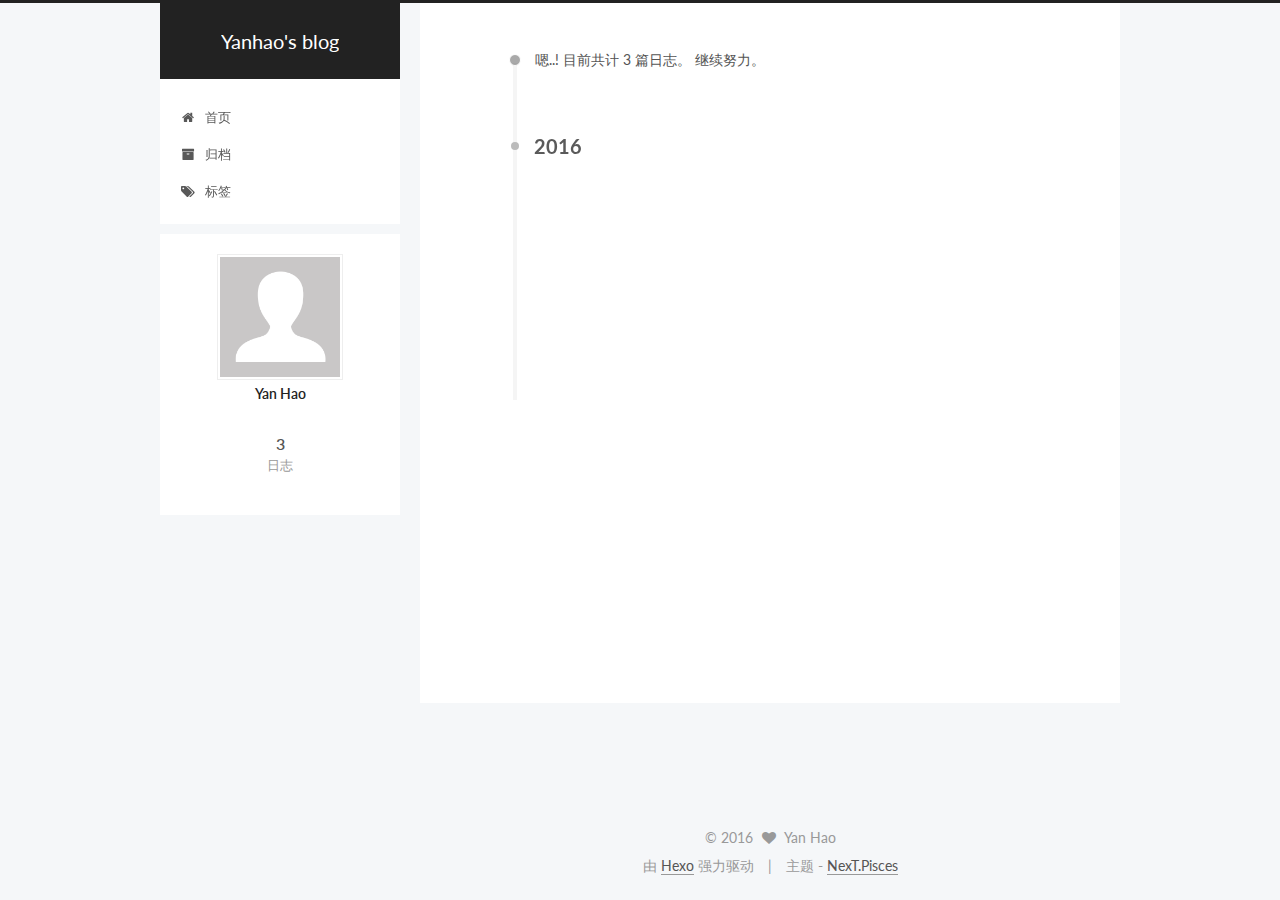
<file: archives/index.html>
<!doctype html>



  


<html class="theme-next pisces use-motion" lang="zh-Hans">
<head>
  <meta charset="UTF-8"/>
<meta http-equiv="X-UA-Compatible" content="IE=edge" />
<meta name="viewport" content="width=device-width, initial-scale=1, maximum-scale=1"/>



<meta http-equiv="Cache-Control" content="no-transform" />
<meta http-equiv="Cache-Control" content="no-siteapp" />












  
  
  <link href="/lib/fancybox/source/jquery.fancybox.css?v=2.1.5" rel="stylesheet" type="text/css" />




  
  
  
  

  
    
    
  

  

  

  

  

  
    
    
    <link href="//fonts.googleapis.com/css?family=Lato:300,300italic,400,400italic,700,700italic&subset=latin,latin-ext" rel="stylesheet" type="text/css">
  






<link href="/lib/font-awesome/css/font-awesome.min.css?v=4.6.2" rel="stylesheet" type="text/css" />

<link href="/css/main.css?v=5.1.0" rel="stylesheet" type="text/css" />


  <meta name="keywords" content="Hexo, NexT" />








  <link rel="shortcut icon" type="image/x-icon" href="/favicon.ico?v=5.1.0" />






<meta property="og:type" content="website">
<meta property="og:title" content="Yanhao's blog">
<meta property="og:url" content="http://yoursite.com/archives/index.html">
<meta property="og:site_name" content="Yanhao's blog">
<meta name="twitter:card" content="summary">
<meta name="twitter:title" content="Yanhao's blog">



<script type="text/javascript" id="hexo.configurations">
  var NexT = window.NexT || {};
  var CONFIG = {
    root: '/',
    scheme: 'Pisces',
    sidebar: {"position":"left","display":"post"},
    fancybox: true,
    motion: true,
    duoshuo: {
      userId: '0',
      author: '博主'
    },
    algolia: {
      applicationID: '',
      apiKey: '',
      indexName: '',
      hits: {"per_page":10},
      labels: {"input_placeholder":"Search for Posts","hits_empty":"We didn't find any results for the search: ${query}","hits_stats":"${hits} results found in ${time} ms"}
    }
  };
</script>



  <link rel="canonical" href="http://yoursite.com/archives/"/>





  <title> 归档 | Yanhao's blog </title>
</head>

<body itemscope itemtype="http://schema.org/WebPage" lang="zh-Hans">

  










  
  
    
  

  <div class="container one-collumn sidebar-position-left  page-archive  ">
    <div class="headband"></div>

    <header id="header" class="header" itemscope itemtype="http://schema.org/WPHeader">
      <div class="header-inner"><div class="site-meta ">
  

  <div class="custom-logo-site-title">
    <a href="/"  class="brand" rel="start">
      <span class="logo-line-before"><i></i></span>
      <span class="site-title">Yanhao's blog</span>
      <span class="logo-line-after"><i></i></span>
    </a>
  </div>
  <p class="site-subtitle"></p>
</div>

<div class="site-nav-toggle">
  <button>
    <span class="btn-bar"></span>
    <span class="btn-bar"></span>
    <span class="btn-bar"></span>
  </button>
</div>

<nav class="site-nav">
  

  
    <ul id="menu" class="menu">
      
        
        <li class="menu-item menu-item-home">
          <a href="/" rel="section">
            
              <i class="menu-item-icon fa fa-fw fa-home"></i> <br />
            
            首页
          </a>
        </li>
      
        
        <li class="menu-item menu-item-archives">
          <a href="/archives" rel="section">
            
              <i class="menu-item-icon fa fa-fw fa-archive"></i> <br />
            
            归档
          </a>
        </li>
      
        
        <li class="menu-item menu-item-tags">
          <a href="/tags" rel="section">
            
              <i class="menu-item-icon fa fa-fw fa-tags"></i> <br />
            
            标签
          </a>
        </li>
      

      
    </ul>
  

  
</nav>



 </div>
    </header>

    <main id="main" class="main">
      <div class="main-inner">
        <div class="content-wrap">
          <div id="content" class="content">
            

  <section id="posts" class="posts-collapse">
    <span class="archive-move-on"></span>

    <span class="archive-page-counter">
      
      
      
        
      
      嗯..! 目前共计 3 篇日志。 继续努力。
    </span>

    

      
      
      

      
        
        <div class="collection-title">
          <h2 class="archive-year motion-element" id="archive-year-2016">2016</h2>
        </div>
      
      

      

  <article class="post post-type-normal" itemscope itemtype="http://schema.org/Article">
    <header class="post-header">

      <h1 class="post-title">
        
            <a class="post-title-link" href="/2016/12/17/android-bitmap-1/" itemprop="url">
              
                <span itemprop="name">android-bitmap(1)</span>
              
            </a>
        
      </h1>

      <div class="post-meta">
        <time class="post-time" itemprop="dateCreated"
              datetime="2016-12-17T15:19:21+08:00"
              content="2016-12-17" >
          12-17
        </time>
      </div>

    </header>
  </article>



    

      
      
      

      
      

      

  <article class="post post-type-normal" itemscope itemtype="http://schema.org/Article">
    <header class="post-header">

      <h1 class="post-title">
        
            <a class="post-title-link" href="/2016/12/16/xmlns-android中的命名空间/" itemprop="url">
              
                <span itemprop="name">xmlns-android中的命名空间</span>
              
            </a>
        
      </h1>

      <div class="post-meta">
        <time class="post-time" itemprop="dateCreated"
              datetime="2016-12-16T18:17:00+08:00"
              content="2016-12-16" >
          12-16
        </time>
      </div>

    </header>
  </article>



    

      
      
      

      
      

      

  <article class="post post-type-normal" itemscope itemtype="http://schema.org/Article">
    <header class="post-header">

      <h1 class="post-title">
        
            <a class="post-title-link" href="/2016/12/15/android中的ANR/" itemprop="url">
              
                <span itemprop="name">android中的ANR</span>
              
            </a>
        
      </h1>

      <div class="post-meta">
        <time class="post-time" itemprop="dateCreated"
              datetime="2016-12-15T19:28:31+08:00"
              content="2016-12-15" >
          12-15
        </time>
      </div>

    </header>
  </article>



    

  </section>

  



          </div>
          


          

        </div>
        
          
  
  <div class="sidebar-toggle">
    <div class="sidebar-toggle-line-wrap">
      <span class="sidebar-toggle-line sidebar-toggle-line-first"></span>
      <span class="sidebar-toggle-line sidebar-toggle-line-middle"></span>
      <span class="sidebar-toggle-line sidebar-toggle-line-last"></span>
    </div>
  </div>

  <aside id="sidebar" class="sidebar">
    <div class="sidebar-inner">

      

      

      <section class="site-overview sidebar-panel sidebar-panel-active">
        <div class="site-author motion-element" itemprop="author" itemscope itemtype="http://schema.org/Person">
          <img class="site-author-image" itemprop="image"
               src="/images/avatar.gif"
               alt="Yan Hao" />
          <p class="site-author-name" itemprop="name">Yan Hao</p>
          <p class="site-description motion-element" itemprop="description"></p>
        </div>
        <nav class="site-state motion-element">
          <div class="site-state-item site-state-posts">
            <a href="/archives">
              <span class="site-state-item-count">3</span>
              <span class="site-state-item-name">日志</span>
            </a>
          </div>

          

          

        </nav>

        

        <div class="links-of-author motion-element">
          
        </div>

        
        

        
        

        


      </section>

      

    </div>
  </aside>


        
      </div>
    </main>

    <footer id="footer" class="footer">
      <div class="footer-inner">
        <div class="copyright" >
  
  &copy; 
  <span itemprop="copyrightYear">2016</span>
  <span class="with-love">
    <i class="fa fa-heart"></i>
  </span>
  <span class="author" itemprop="copyrightHolder">Yan Hao</span>
</div>


<div class="powered-by">
  由 <a class="theme-link" href="https://hexo.io">Hexo</a> 强力驱动
</div>

<div class="theme-info">
  主题 -
  <a class="theme-link" href="https://github.com/iissnan/hexo-theme-next">
    NexT.Pisces
  </a>
</div>


        

        
      </div>
    </footer>

    <div class="back-to-top">
      <i class="fa fa-arrow-up"></i>
    </div>
  </div>

  

<script type="text/javascript">
  if (Object.prototype.toString.call(window.Promise) !== '[object Function]') {
    window.Promise = null;
  }
</script>









  



  
  <script type="text/javascript" src="/lib/jquery/index.js?v=2.1.3"></script>

  
  <script type="text/javascript" src="/lib/fastclick/lib/fastclick.min.js?v=1.0.6"></script>

  
  <script type="text/javascript" src="/lib/jquery_lazyload/jquery.lazyload.js?v=1.9.7"></script>

  
  <script type="text/javascript" src="/lib/velocity/velocity.min.js?v=1.2.1"></script>

  
  <script type="text/javascript" src="/lib/velocity/velocity.ui.min.js?v=1.2.1"></script>

  
  <script type="text/javascript" src="/lib/fancybox/source/jquery.fancybox.pack.js?v=2.1.5"></script>


  


  <script type="text/javascript" src="/js/src/utils.js?v=5.1.0"></script>

  <script type="text/javascript" src="/js/src/motion.js?v=5.1.0"></script>



  
  


  <script type="text/javascript" src="/js/src/affix.js?v=5.1.0"></script>

  <script type="text/javascript" src="/js/src/schemes/pisces.js?v=5.1.0"></script>



  
  
    <script type="text/javascript" id="motion.page.archive">
      $('.archive-year').velocity('transition.slideLeftIn');
    </script>
  


  


  <script type="text/javascript" src="/js/src/bootstrap.js?v=5.1.0"></script>



  



  




	




  
  

  

  

  

  


</body>
</html>
</file>
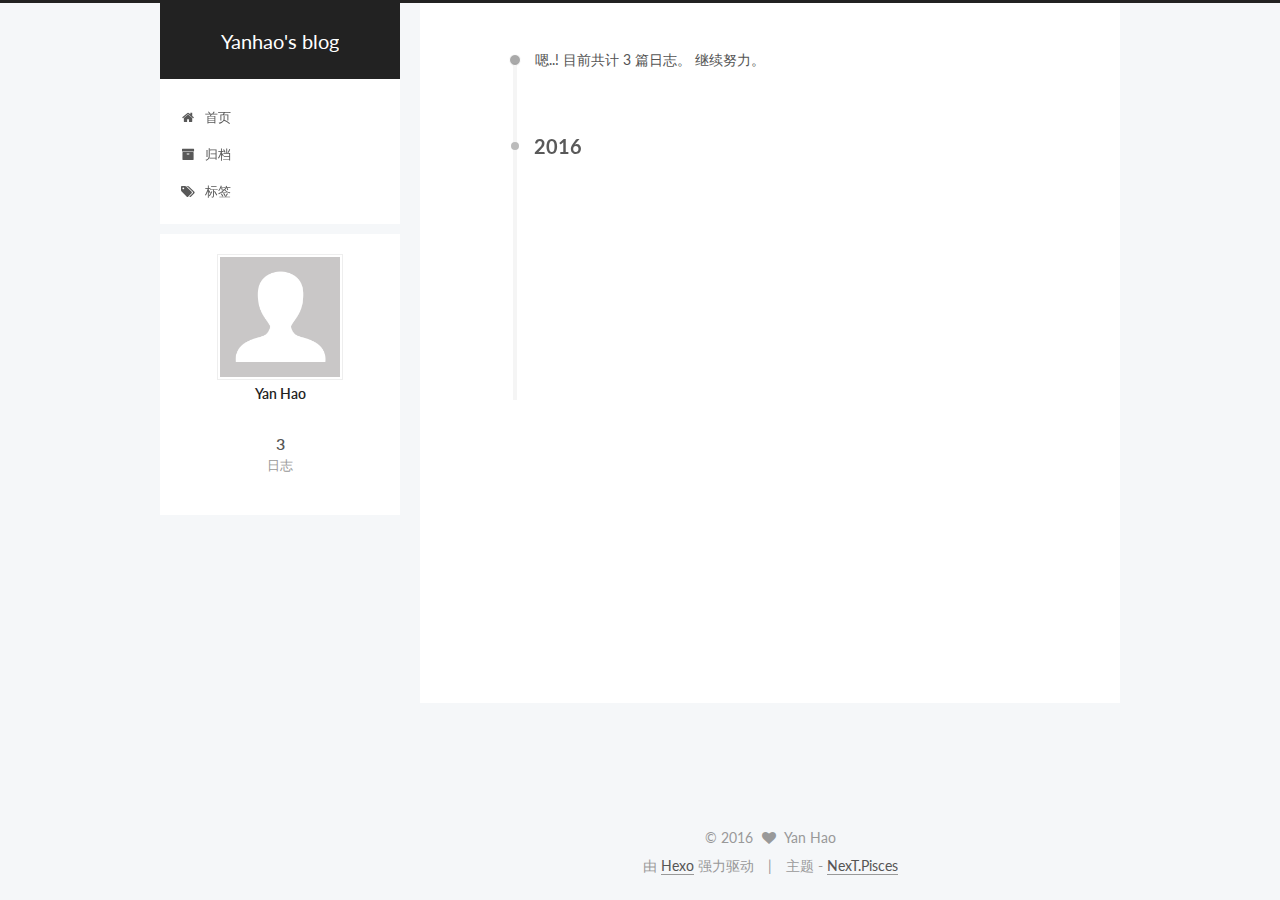
<file: archives/2016/index.html>
<!doctype html>



  


<html class="theme-next pisces use-motion" lang="zh-Hans">
<head>
  <meta charset="UTF-8"/>
<meta http-equiv="X-UA-Compatible" content="IE=edge" />
<meta name="viewport" content="width=device-width, initial-scale=1, maximum-scale=1"/>



<meta http-equiv="Cache-Control" content="no-transform" />
<meta http-equiv="Cache-Control" content="no-siteapp" />












  
  
  <link href="/lib/fancybox/source/jquery.fancybox.css?v=2.1.5" rel="stylesheet" type="text/css" />




  
  
  
  

  
    
    
  

  

  

  

  

  
    
    
    <link href="//fonts.googleapis.com/css?family=Lato:300,300italic,400,400italic,700,700italic&subset=latin,latin-ext" rel="stylesheet" type="text/css">
  






<link href="/lib/font-awesome/css/font-awesome.min.css?v=4.6.2" rel="stylesheet" type="text/css" />

<link href="/css/main.css?v=5.1.0" rel="stylesheet" type="text/css" />


  <meta name="keywords" content="Hexo, NexT" />








  <link rel="shortcut icon" type="image/x-icon" href="/favicon.ico?v=5.1.0" />






<meta property="og:type" content="website">
<meta property="og:title" content="Yanhao's blog">
<meta property="og:url" content="http://yoursite.com/archives/2016/index.html">
<meta property="og:site_name" content="Yanhao's blog">
<meta name="twitter:card" content="summary">
<meta name="twitter:title" content="Yanhao's blog">



<script type="text/javascript" id="hexo.configurations">
  var NexT = window.NexT || {};
  var CONFIG = {
    root: '/',
    scheme: 'Pisces',
    sidebar: {"position":"left","display":"post"},
    fancybox: true,
    motion: true,
    duoshuo: {
      userId: '0',
      author: '博主'
    },
    algolia: {
      applicationID: '',
      apiKey: '',
      indexName: '',
      hits: {"per_page":10},
      labels: {"input_placeholder":"Search for Posts","hits_empty":"We didn't find any results for the search: ${query}","hits_stats":"${hits} results found in ${time} ms"}
    }
  };
</script>



  <link rel="canonical" href="http://yoursite.com/archives/2016/"/>





  <title> 归档 | Yanhao's blog </title>
</head>

<body itemscope itemtype="http://schema.org/WebPage" lang="zh-Hans">

  










  
  
    
  

  <div class="container one-collumn sidebar-position-left  page-archive  ">
    <div class="headband"></div>

    <header id="header" class="header" itemscope itemtype="http://schema.org/WPHeader">
      <div class="header-inner"><div class="site-meta ">
  

  <div class="custom-logo-site-title">
    <a href="/"  class="brand" rel="start">
      <span class="logo-line-before"><i></i></span>
      <span class="site-title">Yanhao's blog</span>
      <span class="logo-line-after"><i></i></span>
    </a>
  </div>
  <p class="site-subtitle"></p>
</div>

<div class="site-nav-toggle">
  <button>
    <span class="btn-bar"></span>
    <span class="btn-bar"></span>
    <span class="btn-bar"></span>
  </button>
</div>

<nav class="site-nav">
  

  
    <ul id="menu" class="menu">
      
        
        <li class="menu-item menu-item-home">
          <a href="/" rel="section">
            
              <i class="menu-item-icon fa fa-fw fa-home"></i> <br />
            
            首页
          </a>
        </li>
      
        
        <li class="menu-item menu-item-archives">
          <a href="/archives" rel="section">
            
              <i class="menu-item-icon fa fa-fw fa-archive"></i> <br />
            
            归档
          </a>
        </li>
      
        
        <li class="menu-item menu-item-tags">
          <a href="/tags" rel="section">
            
              <i class="menu-item-icon fa fa-fw fa-tags"></i> <br />
            
            标签
          </a>
        </li>
      

      
    </ul>
  

  
</nav>



 </div>
    </header>

    <main id="main" class="main">
      <div class="main-inner">
        <div class="content-wrap">
          <div id="content" class="content">
            

  <section id="posts" class="posts-collapse">
    <span class="archive-move-on"></span>

    <span class="archive-page-counter">
      
      
      
        
      
      嗯..! 目前共计 3 篇日志。 继续努力。
    </span>

    

      
      
      

      
        
        <div class="collection-title">
          <h2 class="archive-year motion-element" id="archive-year-2016">2016</h2>
        </div>
      
      

      

  <article class="post post-type-normal" itemscope itemtype="http://schema.org/Article">
    <header class="post-header">

      <h1 class="post-title">
        
            <a class="post-title-link" href="/2016/12/17/android-bitmap-1/" itemprop="url">
              
                <span itemprop="name">android-bitmap(1)</span>
              
            </a>
        
      </h1>

      <div class="post-meta">
        <time class="post-time" itemprop="dateCreated"
              datetime="2016-12-17T15:19:21+08:00"
              content="2016-12-17" >
          12-17
        </time>
      </div>

    </header>
  </article>



    

      
      
      

      
      

      

  <article class="post post-type-normal" itemscope itemtype="http://schema.org/Article">
    <header class="post-header">

      <h1 class="post-title">
        
            <a class="post-title-link" href="/2016/12/16/xmlns-android中的命名空间/" itemprop="url">
              
                <span itemprop="name">xmlns-android中的命名空间</span>
              
            </a>
        
      </h1>

      <div class="post-meta">
        <time class="post-time" itemprop="dateCreated"
              datetime="2016-12-16T18:17:00+08:00"
              content="2016-12-16" >
          12-16
        </time>
      </div>

    </header>
  </article>



    

      
      
      

      
      

      

  <article class="post post-type-normal" itemscope itemtype="http://schema.org/Article">
    <header class="post-header">

      <h1 class="post-title">
        
            <a class="post-title-link" href="/2016/12/15/android中的ANR/" itemprop="url">
              
                <span itemprop="name">android中的ANR</span>
              
            </a>
        
      </h1>

      <div class="post-meta">
        <time class="post-time" itemprop="dateCreated"
              datetime="2016-12-15T19:28:31+08:00"
              content="2016-12-15" >
          12-15
        </time>
      </div>

    </header>
  </article>



    

  </section>

  



          </div>
          


          

        </div>
        
          
  
  <div class="sidebar-toggle">
    <div class="sidebar-toggle-line-wrap">
      <span class="sidebar-toggle-line sidebar-toggle-line-first"></span>
      <span class="sidebar-toggle-line sidebar-toggle-line-middle"></span>
      <span class="sidebar-toggle-line sidebar-toggle-line-last"></span>
    </div>
  </div>

  <aside id="sidebar" class="sidebar">
    <div class="sidebar-inner">

      

      

      <section class="site-overview sidebar-panel sidebar-panel-active">
        <div class="site-author motion-element" itemprop="author" itemscope itemtype="http://schema.org/Person">
          <img class="site-author-image" itemprop="image"
               src="/images/avatar.gif"
               alt="Yan Hao" />
          <p class="site-author-name" itemprop="name">Yan Hao</p>
          <p class="site-description motion-element" itemprop="description"></p>
        </div>
        <nav class="site-state motion-element">
          <div class="site-state-item site-state-posts">
            <a href="/archives">
              <span class="site-state-item-count">3</span>
              <span class="site-state-item-name">日志</span>
            </a>
          </div>

          

          

        </nav>

        

        <div class="links-of-author motion-element">
          
        </div>

        
        

        
        

        


      </section>

      

    </div>
  </aside>


        
      </div>
    </main>

    <footer id="footer" class="footer">
      <div class="footer-inner">
        <div class="copyright" >
  
  &copy; 
  <span itemprop="copyrightYear">2016</span>
  <span class="with-love">
    <i class="fa fa-heart"></i>
  </span>
  <span class="author" itemprop="copyrightHolder">Yan Hao</span>
</div>


<div class="powered-by">
  由 <a class="theme-link" href="https://hexo.io">Hexo</a> 强力驱动
</div>

<div class="theme-info">
  主题 -
  <a class="theme-link" href="https://github.com/iissnan/hexo-theme-next">
    NexT.Pisces
  </a>
</div>


        

        
      </div>
    </footer>

    <div class="back-to-top">
      <i class="fa fa-arrow-up"></i>
    </div>
  </div>

  

<script type="text/javascript">
  if (Object.prototype.toString.call(window.Promise) !== '[object Function]') {
    window.Promise = null;
  }
</script>









  



  
  <script type="text/javascript" src="/lib/jquery/index.js?v=2.1.3"></script>

  
  <script type="text/javascript" src="/lib/fastclick/lib/fastclick.min.js?v=1.0.6"></script>

  
  <script type="text/javascript" src="/lib/jquery_lazyload/jquery.lazyload.js?v=1.9.7"></script>

  
  <script type="text/javascript" src="/lib/velocity/velocity.min.js?v=1.2.1"></script>

  
  <script type="text/javascript" src="/lib/velocity/velocity.ui.min.js?v=1.2.1"></script>

  
  <script type="text/javascript" src="/lib/fancybox/source/jquery.fancybox.pack.js?v=2.1.5"></script>


  


  <script type="text/javascript" src="/js/src/utils.js?v=5.1.0"></script>

  <script type="text/javascript" src="/js/src/motion.js?v=5.1.0"></script>



  
  


  <script type="text/javascript" src="/js/src/affix.js?v=5.1.0"></script>

  <script type="text/javascript" src="/js/src/schemes/pisces.js?v=5.1.0"></script>



  
  
    <script type="text/javascript" id="motion.page.archive">
      $('.archive-year').velocity('transition.slideLeftIn');
    </script>
  


  


  <script type="text/javascript" src="/js/src/bootstrap.js?v=5.1.0"></script>



  



  




	




  
  

  

  

  

  


</body>
</html>
</file>
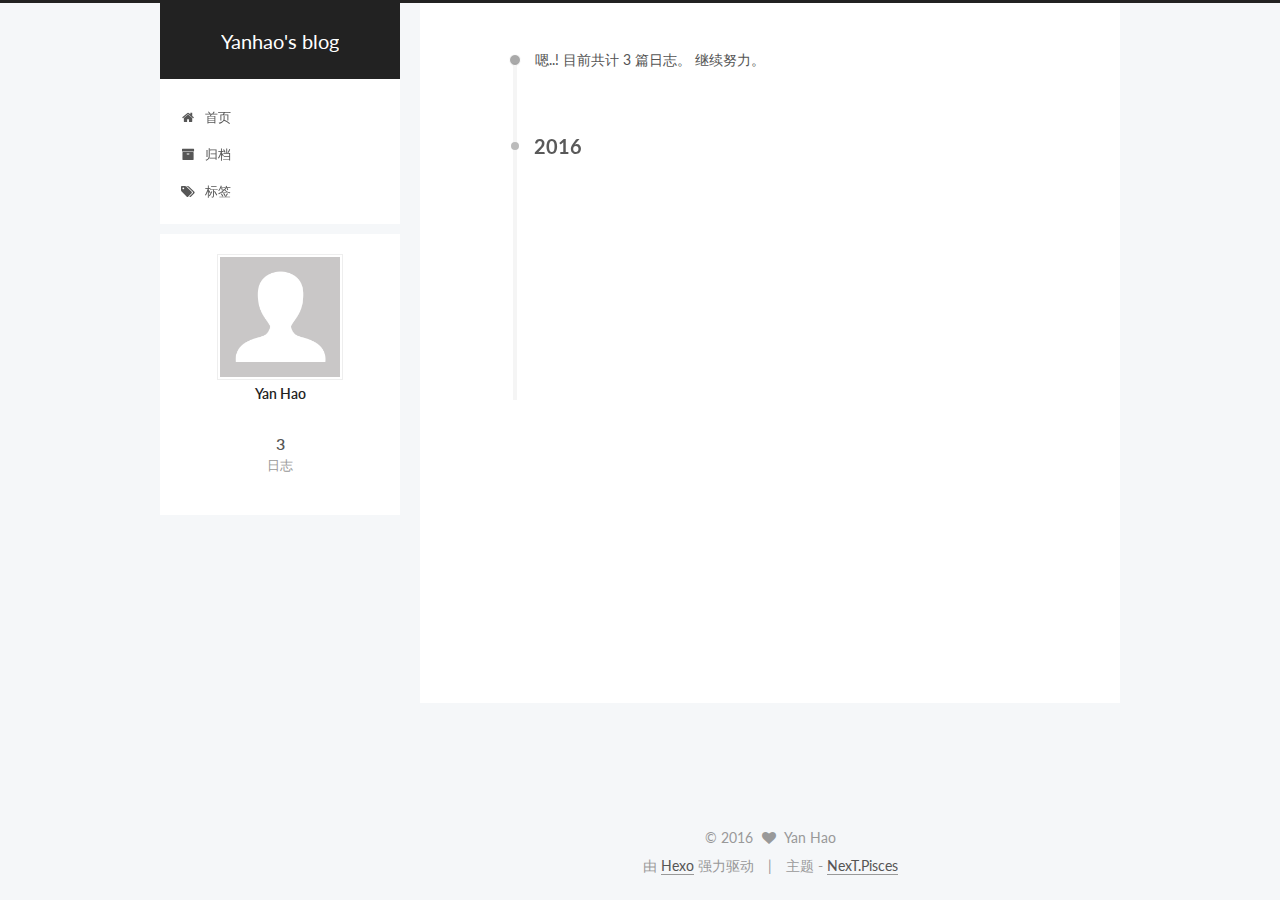
<file: archives/2016/12/index.html>
<!doctype html>



  


<html class="theme-next pisces use-motion" lang="zh-Hans">
<head>
  <meta charset="UTF-8"/>
<meta http-equiv="X-UA-Compatible" content="IE=edge" />
<meta name="viewport" content="width=device-width, initial-scale=1, maximum-scale=1"/>



<meta http-equiv="Cache-Control" content="no-transform" />
<meta http-equiv="Cache-Control" content="no-siteapp" />












  
  
  <link href="/lib/fancybox/source/jquery.fancybox.css?v=2.1.5" rel="stylesheet" type="text/css" />




  
  
  
  

  
    
    
  

  

  

  

  

  
    
    
    <link href="//fonts.googleapis.com/css?family=Lato:300,300italic,400,400italic,700,700italic&subset=latin,latin-ext" rel="stylesheet" type="text/css">
  






<link href="/lib/font-awesome/css/font-awesome.min.css?v=4.6.2" rel="stylesheet" type="text/css" />

<link href="/css/main.css?v=5.1.0" rel="stylesheet" type="text/css" />


  <meta name="keywords" content="Hexo, NexT" />








  <link rel="shortcut icon" type="image/x-icon" href="/favicon.ico?v=5.1.0" />






<meta property="og:type" content="website">
<meta property="og:title" content="Yanhao's blog">
<meta property="og:url" content="http://yoursite.com/archives/2016/12/index.html">
<meta property="og:site_name" content="Yanhao's blog">
<meta name="twitter:card" content="summary">
<meta name="twitter:title" content="Yanhao's blog">



<script type="text/javascript" id="hexo.configurations">
  var NexT = window.NexT || {};
  var CONFIG = {
    root: '/',
    scheme: 'Pisces',
    sidebar: {"position":"left","display":"post"},
    fancybox: true,
    motion: true,
    duoshuo: {
      userId: '0',
      author: '博主'
    },
    algolia: {
      applicationID: '',
      apiKey: '',
      indexName: '',
      hits: {"per_page":10},
      labels: {"input_placeholder":"Search for Posts","hits_empty":"We didn't find any results for the search: ${query}","hits_stats":"${hits} results found in ${time} ms"}
    }
  };
</script>



  <link rel="canonical" href="http://yoursite.com/archives/2016/12/"/>





  <title> 归档 | Yanhao's blog </title>
</head>

<body itemscope itemtype="http://schema.org/WebPage" lang="zh-Hans">

  










  
  
    
  

  <div class="container one-collumn sidebar-position-left  page-archive  ">
    <div class="headband"></div>

    <header id="header" class="header" itemscope itemtype="http://schema.org/WPHeader">
      <div class="header-inner"><div class="site-meta ">
  

  <div class="custom-logo-site-title">
    <a href="/"  class="brand" rel="start">
      <span class="logo-line-before"><i></i></span>
      <span class="site-title">Yanhao's blog</span>
      <span class="logo-line-after"><i></i></span>
    </a>
  </div>
  <p class="site-subtitle"></p>
</div>

<div class="site-nav-toggle">
  <button>
    <span class="btn-bar"></span>
    <span class="btn-bar"></span>
    <span class="btn-bar"></span>
  </button>
</div>

<nav class="site-nav">
  

  
    <ul id="menu" class="menu">
      
        
        <li class="menu-item menu-item-home">
          <a href="/" rel="section">
            
              <i class="menu-item-icon fa fa-fw fa-home"></i> <br />
            
            首页
          </a>
        </li>
      
        
        <li class="menu-item menu-item-archives">
          <a href="/archives" rel="section">
            
              <i class="menu-item-icon fa fa-fw fa-archive"></i> <br />
            
            归档
          </a>
        </li>
      
        
        <li class="menu-item menu-item-tags">
          <a href="/tags" rel="section">
            
              <i class="menu-item-icon fa fa-fw fa-tags"></i> <br />
            
            标签
          </a>
        </li>
      

      
    </ul>
  

  
</nav>



 </div>
    </header>

    <main id="main" class="main">
      <div class="main-inner">
        <div class="content-wrap">
          <div id="content" class="content">
            

  <section id="posts" class="posts-collapse">
    <span class="archive-move-on"></span>

    <span class="archive-page-counter">
      
      
      
        
      
      嗯..! 目前共计 3 篇日志。 继续努力。
    </span>

    

      
      
      

      
        
        <div class="collection-title">
          <h2 class="archive-year motion-element" id="archive-year-2016">2016</h2>
        </div>
      
      

      

  <article class="post post-type-normal" itemscope itemtype="http://schema.org/Article">
    <header class="post-header">

      <h1 class="post-title">
        
            <a class="post-title-link" href="/2016/12/17/android-bitmap-1/" itemprop="url">
              
                <span itemprop="name">android-bitmap(1)</span>
              
            </a>
        
      </h1>

      <div class="post-meta">
        <time class="post-time" itemprop="dateCreated"
              datetime="2016-12-17T15:19:21+08:00"
              content="2016-12-17" >
          12-17
        </time>
      </div>

    </header>
  </article>



    

      
      
      

      
      

      

  <article class="post post-type-normal" itemscope itemtype="http://schema.org/Article">
    <header class="post-header">

      <h1 class="post-title">
        
            <a class="post-title-link" href="/2016/12/16/xmlns-android中的命名空间/" itemprop="url">
              
                <span itemprop="name">xmlns-android中的命名空间</span>
              
            </a>
        
      </h1>

      <div class="post-meta">
        <time class="post-time" itemprop="dateCreated"
              datetime="2016-12-16T18:17:00+08:00"
              content="2016-12-16" >
          12-16
        </time>
      </div>

    </header>
  </article>



    

      
      
      

      
      

      

  <article class="post post-type-normal" itemscope itemtype="http://schema.org/Article">
    <header class="post-header">

      <h1 class="post-title">
        
            <a class="post-title-link" href="/2016/12/15/android中的ANR/" itemprop="url">
              
                <span itemprop="name">android中的ANR</span>
              
            </a>
        
      </h1>

      <div class="post-meta">
        <time class="post-time" itemprop="dateCreated"
              datetime="2016-12-15T19:28:31+08:00"
              content="2016-12-15" >
          12-15
        </time>
      </div>

    </header>
  </article>



    

  </section>

  



          </div>
          


          

        </div>
        
          
  
  <div class="sidebar-toggle">
    <div class="sidebar-toggle-line-wrap">
      <span class="sidebar-toggle-line sidebar-toggle-line-first"></span>
      <span class="sidebar-toggle-line sidebar-toggle-line-middle"></span>
      <span class="sidebar-toggle-line sidebar-toggle-line-last"></span>
    </div>
  </div>

  <aside id="sidebar" class="sidebar">
    <div class="sidebar-inner">

      

      

      <section class="site-overview sidebar-panel sidebar-panel-active">
        <div class="site-author motion-element" itemprop="author" itemscope itemtype="http://schema.org/Person">
          <img class="site-author-image" itemprop="image"
               src="/images/avatar.gif"
               alt="Yan Hao" />
          <p class="site-author-name" itemprop="name">Yan Hao</p>
          <p class="site-description motion-element" itemprop="description"></p>
        </div>
        <nav class="site-state motion-element">
          <div class="site-state-item site-state-posts">
            <a href="/archives">
              <span class="site-state-item-count">3</span>
              <span class="site-state-item-name">日志</span>
            </a>
          </div>

          

          

        </nav>

        

        <div class="links-of-author motion-element">
          
        </div>

        
        

        
        

        


      </section>

      

    </div>
  </aside>


        
      </div>
    </main>

    <footer id="footer" class="footer">
      <div class="footer-inner">
        <div class="copyright" >
  
  &copy; 
  <span itemprop="copyrightYear">2016</span>
  <span class="with-love">
    <i class="fa fa-heart"></i>
  </span>
  <span class="author" itemprop="copyrightHolder">Yan Hao</span>
</div>


<div class="powered-by">
  由 <a class="theme-link" href="https://hexo.io">Hexo</a> 强力驱动
</div>

<div class="theme-info">
  主题 -
  <a class="theme-link" href="https://github.com/iissnan/hexo-theme-next">
    NexT.Pisces
  </a>
</div>


        

        
      </div>
    </footer>

    <div class="back-to-top">
      <i class="fa fa-arrow-up"></i>
    </div>
  </div>

  

<script type="text/javascript">
  if (Object.prototype.toString.call(window.Promise) !== '[object Function]') {
    window.Promise = null;
  }
</script>









  



  
  <script type="text/javascript" src="/lib/jquery/index.js?v=2.1.3"></script>

  
  <script type="text/javascript" src="/lib/fastclick/lib/fastclick.min.js?v=1.0.6"></script>

  
  <script type="text/javascript" src="/lib/jquery_lazyload/jquery.lazyload.js?v=1.9.7"></script>

  
  <script type="text/javascript" src="/lib/velocity/velocity.min.js?v=1.2.1"></script>

  
  <script type="text/javascript" src="/lib/velocity/velocity.ui.min.js?v=1.2.1"></script>

  
  <script type="text/javascript" src="/lib/fancybox/source/jquery.fancybox.pack.js?v=2.1.5"></script>


  


  <script type="text/javascript" src="/js/src/utils.js?v=5.1.0"></script>

  <script type="text/javascript" src="/js/src/motion.js?v=5.1.0"></script>



  
  


  <script type="text/javascript" src="/js/src/affix.js?v=5.1.0"></script>

  <script type="text/javascript" src="/js/src/schemes/pisces.js?v=5.1.0"></script>



  
  
    <script type="text/javascript" id="motion.page.archive">
      $('.archive-year').velocity('transition.slideLeftIn');
    </script>
  


  


  <script type="text/javascript" src="/js/src/bootstrap.js?v=5.1.0"></script>



  



  




	




  
  

  

  

  

  


</body>
</html>
</file>
<file: css/main.css>
/* normalize.css v3.0.2 | MIT License | git.io/normalize */
html {
  font-family: sans-serif; /* 1 */
  -ms-text-size-adjust: 100%; /* 2 */
  -webkit-text-size-adjust: 100%; /* 2 */
}
body {
  margin: 0;
}
article,
aside,
details,
figcaption,
figure,
footer,
header,
hgroup,
main,
menu,
nav,
section,
summary {
  display: block;
}
audio,
canvas,
progress,
video {
  display: inline-block; /* 1 */
  vertical-align: baseline; /* 2 */
}
audio:not([controls]) {
  display: none;
  height: 0;
}
[hidden],
template {
  display: none;
}
a {
  background-color: transparent;
}
a:active,
a:hover {
  outline: 0;
}
abbr[title] {
  border-bottom: 1px dotted;
}
b,
strong {
  font-weight: bold;
}
dfn {
  font-style: italic;
}
h1 {
  font-size: 2em;
  margin: 0.67em 0;
}
mark {
  background: #ff0;
  color: #000;
}
small {
  font-size: 80%;
}
sub,
sup {
  font-size: 75%;
  line-height: 0;
  position: relative;
  vertical-align: baseline;
}
sup {
  top: -0.5em;
}
sub {
  bottom: -0.25em;
}
img {
  border: 0;
}
svg:not(:root) {
  overflow: hidden;
}
figure {
  margin: 1em 40px;
}
hr {
  -moz-box-sizing: content-box;
  box-sizing: content-box;
  height: 0;
}
pre {
  overflow: auto;
}
code,
kbd,
pre,
samp {
  font-family: monospace, monospace;
  font-size: 1em;
}
button,
input,
optgroup,
select,
textarea {
  color: inherit; /* 1 */
  font: inherit; /* 2 */
  margin: 0; /* 3 */
}
button {
  overflow: visible;
}
button,
select {
  text-transform: none;
}
button,
html input[type="button"],
input[type="reset"],
input[type="submit"] {
  -webkit-appearance: button; /* 2 */
  cursor: pointer; /* 3 */
}
button[disabled],
html input[disabled] {
  cursor: default;
}
button::-moz-focus-inner,
input::-moz-focus-inner {
  border: 0;
  padding: 0;
}
input {
  line-height: normal;
}
input[type="checkbox"],
input[type="radio"] {
  box-sizing: border-box; /* 1 */
  padding: 0; /* 2 */
}
input[type="number"]::-webkit-inner-spin-button,
input[type="number"]::-webkit-outer-spin-button {
  height: auto;
}
input[type="search"] {
  -webkit-appearance: textfield; /* 1 */
  -moz-box-sizing: content-box;
  -webkit-box-sizing: content-box; /* 2 */
  box-sizing: content-box;
}
input[type="search"]::-webkit-search-cancel-button,
input[type="search"]::-webkit-search-decoration {
  -webkit-appearance: none;
}
fieldset {
  border: 1px solid #c0c0c0;
  margin: 0 2px;
  padding: 0.35em 0.625em 0.75em;
}
legend {
  border: 0; /* 1 */
  padding: 0; /* 2 */
}
textarea {
  overflow: auto;
}
optgroup {
  font-weight: bold;
}
table {
  border-collapse: collapse;
  border-spacing: 0;
}
td,
th {
  padding: 0;
}
::selection {
  background: #262a30;
  color: #fff;
}
body {
  position: relative;
  font-family: 'Lato', "PingFang SC", "Microsoft YaHei", sans-serif;
  font-size: 14px;
  line-height: 2;
  color: #555;
  background: #fff;
}
@media (max-width: 767px) {
  body {
    padding-right: 0 !important;
  }
}
@media (min-width: 768px) and (max-width: 991px) {
  body {
    padding-right: 0 !important;
  }
}
@media (min-width: 1600px) {
  body {
    font-size: 16px;
  }
}
h1,
h2,
h3,
h4,
h5,
h6 {
  margin: 0;
  padding: 0;
  font-weight: bold;
  line-height: 1.5;
  font-family: 'Lato', "PingFang SC", "Microsoft YaHei", sans-serif;
}
h2,
h3,
h4,
h5,
h6 {
  margin: 20px 0 15px;
}
h1 {
  font-size: 22px;
}
@media (max-width: 767px) {
  h1 {
    font-size: 18px;
  }
}
h2 {
  font-size: 20px;
}
@media (max-width: 767px) {
  h2 {
    font-size: 16px;
  }
}
h3 {
  font-size: 18px;
}
@media (max-width: 767px) {
  h3 {
    font-size: 14px;
  }
}
h4 {
  font-size: 16px;
}
@media (max-width: 767px) {
  h4 {
    font-size: 12px;
  }
}
h5 {
  font-size: 14px;
}
@media (max-width: 767px) {
  h5 {
    font-size: 10px;
  }
}
h6 {
  font-size: 12px;
}
@media (max-width: 767px) {
  h6 {
    font-size: 8px;
  }
}
p {
  margin: 0 0 25px 0;
}
a {
  color: #555;
  text-decoration: none;
  border-bottom: 1px solid #999;
  word-wrap: break-word;
}
a:hover {
  color: #222;
  border-bottom-color: #222;
}
ul {
  list-style: none;
}
blockquote {
  margin: 0;
  padding: 0;
}
img {
  display: block;
  margin: auto;
  max-width: 100%;
  height: auto;
}
hr {
  margin: 40px 0;
  height: 3px;
  border: none;
  background-color: #ddd;
  background-image: repeating-linear-gradient(-45deg, #fff, #fff 4px, transparent 4px, transparent 8px);
}
blockquote {
  padding: 0 15px;
  color: #666;
  border-left: 4px solid #ddd;
}
blockquote cite::before {
  content: "-";
  padding: 0 5px;
}
dt {
  font-weight: 700;
}
dd {
  margin: 0;
  padding: 0;
}
.text-left {
  text-align: left;
}
.text-center {
  text-align: center;
}
.text-right {
  text-align: right;
}
.text-justify {
  text-align: justify;
}
.text-nowrap {
  white-space: nowrap;
}
.text-lowercase {
  text-transform: lowercase;
}
.text-uppercase {
  text-transform: uppercase;
}
.text-capitalize {
  text-transform: capitalize;
}
.center-block {
  display: block;
  margin-left: auto;
  margin-right: auto;
}
.clearfix:before,
.clearfix:after {
  content: " ";
  display: table;
}
.clearfix:after {
  clear: both;
}
.pullquote {
  width: 45%;
}
.pullquote.left {
  float: left;
  margin-left: 5px;
  margin-right: 10px;
}
.pullquote.right {
  float: right;
  margin-left: 10px;
  margin-right: 5px;
}
.affix.affix.affix {
  position: fixed;
}
.translation {
  margin-top: -20px;
  font-size: 14px;
  color: #999;
}
.scrollbar-measure {
  width: 100px;
  height: 100px;
  overflow: scroll;
  position: absolute;
  top: -9999px;
}
.use-motion .motion-element {
  opacity: 0;
}
#local-search-input {
  padding: 3px;
  border: none;
  text-indent: 14px;
  border-radius: 0;
  width: 140px;
  outline: none;
  border-bottom: 1px solid #999;
  background: inherit;
  opacity: 0.5;
}
#local-search-input:focus {
  opacity: 1;
}
.search-icon {
  position: absolute;
  top: 9px;
}
table {
  margin: 20px 0;
  width: 100%;
  border-collapse: collapse;
  border-spacing: 0;
  border: 1px solid #ddd;
  font-size: 14px;
  table-layout: fixed;
  word-wrap: break-all;
}
table>tbody>tr:nth-of-type(odd) {
  background-color: #f9f9f9;
}
table>tbody>tr:hover {
  background-color: #f5f5f5;
}
caption,
th,
td {
  padding: 8px;
  text-align: left;
  vertical-align: middle;
  font-weight: normal;
}
th,
td {
  border-bottom: 3px solid #ddd;
  border-right: 1px solid #eee;
}
th {
  padding-bottom: 10px;
  font-weight: 700;
}
td {
  border-bottom-width: 1px;
}
html,
body {
  height: 100%;
}
.container {
  position: relative;
  min-height: 100%;
}
.header-inner {
  margin: 0 auto;
  padding: 100px 0 70px;
  width: 700px;
}
@media (min-width: 1600px) {
  .container .header-inner {
    width: 900px;
  }
}
.main {
  padding-bottom: 150px;
}
.main-inner {
  margin: 0 auto;
  width: 700px;
}
@media (min-width: 1600px) {
  .container .main-inner {
    width: 900px;
  }
}
.footer {
  position: absolute;
  left: 0;
  bottom: 0;
  width: 100%;
  min-height: 50px;
}
.footer-inner {
  box-sizing: border-box;
  margin: 20px auto;
  width: 700px;
}
@media (min-width: 1600px) {
  .container .footer-inner {
    width: 900px;
  }
}
pre,
.highlight {
  overflow: auto;
  margin: 20px 0;
  padding: 0;
  font-size: 13px;
  color: #4d4d4c;
  background: #f7f7f7;
  line-height: 1.6;
}
pre,
code {
  font-family: consolas, Menlo, "PingFang SC", "Microsoft YaHei", monospace;
}
code {
  padding: 2px 4px;
  word-wrap: break-word;
  color: #4d4d4c;
  background: #f7f7f7;
  border-radius: 3px;
  font-size: 13px;
}
pre code {
  padding: 0;
  color: #4d4d4c;
  background: none;
  text-shadow: none;
}
.highlight {
  border-radius: 1px;
}
.highlight pre {
  border: none;
  margin: 0;
  padding: 10px 0;
}
.highlight table {
  margin: 0;
  width: auto;
  border: none;
}
.highlight td {
  border: none;
  padding: 0;
}
.highlight figcaption {
  font-size: 1em;
  color: #4d4d4c;
  line-height: 1em;
  margin-bottom: 1em;
}
.highlight figcaption:before,
.highlight figcaption:after {
  content: " ";
  display: table;
}
.highlight figcaption:after {
  clear: both;
}
.highlight figcaption a {
  float: right;
  color: #4d4d4c;
}
.highlight figcaption a:hover {
  border-bottom-color: #4d4d4c;
}
.highlight .gutter pre {
  padding-left: 10px;
  padding-right: 10px;
  color: #869194;
  text-align: right;
  background-color: #eff2f3;
}
.highlight .code pre {
  padding-left: 10px;
  padding-right: 10px;
  background-color: #f7f7f7;
}
.highlight .line {
  height: 20px;
}
.gutter {
  -webkit-user-select: none;
  -moz-user-select: none;
  -ms-user-select: none;
  user-select: none;
}
.gist table {
  width: auto;
}
.gist table td {
  border: none;
}
pre .deletion {
  background: #fdd;
}
pre .addition {
  background: #dfd;
}
pre .meta {
  color: #8959a8;
}
pre .comment {
  color: #8e908c;
}
pre .variable,
pre .attribute,
pre .tag,
pre .regexp,
pre .ruby .constant,
pre .xml .tag .title,
pre .xml .pi,
pre .xml .doctype,
pre .html .doctype,
pre .css .id,
pre .css .class,
pre .css .pseudo {
  color: #c82829;
}
pre .number,
pre .preprocessor,
pre .built_in,
pre .literal,
pre .params,
pre .constant,
pre .command {
  color: #f5871f;
}
pre .ruby .class .title,
pre .css .rules .attribute,
pre .string,
pre .value,
pre .inheritance,
pre .header,
pre .ruby .symbol,
pre .xml .cdata,
pre .special,
pre .number,
pre .formula {
  color: #718c00;
}
pre .title,
pre .css .hexcolor {
  color: #3e999f;
}
pre .function,
pre .python .decorator,
pre .python .title,
pre .ruby .function .title,
pre .ruby .title .keyword,
pre .perl .sub,
pre .javascript .title,
pre .coffeescript .title {
  color: #4271ae;
}
pre .keyword,
pre .javascript .function {
  color: #8959a8;
}
.full-image.full-image.full-image {
  border: none;
  max-width: 100%;
  width: auto;
  margin: 20px auto;
}
@media (min-width: 992px) {
  .full-image.full-image.full-image {
    max-width: none;
    width: 126%;
    margin: 0 -13%;
  }
}
.blockquote-center,
.page-home .post-type-quote blockquote,
.page-post-detail .post-type-quote blockquote {
  position: relative;
  margin: 40px 0;
  padding: 0;
  border-left: none;
  text-align: center;
}
.blockquote-center::before,
.page-home .post-type-quote blockquote::before,
.page-post-detail .post-type-quote blockquote::before,
.blockquote-center::after,
.page-home .post-type-quote blockquote::after,
.page-post-detail .post-type-quote blockquote::after {
  position: absolute;
  content: ' ';
  display: block;
  width: 100%;
  height: 24px;
  opacity: 0.2;
  background-repeat: no-repeat;
  background-position: 0 -6px;
  background-size: 22px 22px;
}
.blockquote-center::before,
.page-home .post-type-quote blockquote::before,
.page-post-detail .post-type-quote blockquote::before {
  top: -20px;
  background-image: url("../images/quote-l.svg");
  border-top: 1px solid #ccc;
}
.blockquote-center::after,
.page-home .post-type-quote blockquote::after,
.page-post-detail .post-type-quote blockquote::after {
  bottom: -20px;
  background-image: url("../images/quote-r.svg");
  border-bottom: 1px solid #ccc;
  background-position: 100% 8px;
}
.blockquote-center p,
.page-home .post-type-quote blockquote p,
.page-post-detail .post-type-quote blockquote p,
.blockquote-center div,
.page-home .post-type-quote blockquote div,
.page-post-detail .post-type-quote blockquote div {
  text-align: center;
}
.post .post-body .group-picture img {
  box-sizing: border-box;
  padding: 0 3px;
  border: none;
}
.post .group-picture-row {
  overflow: hidden;
  margin-top: 6px;
}
.post .group-picture-row:first-child {
  margin-top: 0;
}
.post .group-picture-column {
  float: left;
}
.page-post-detail .post-body .group-picture-column {
  float: none;
  margin-top: 10px;
  width: auto !important;
}
.page-post-detail .post-body .group-picture-column img {
  margin: 0 auto;
}
.page-archive .group-picture-container {
  overflow: hidden;
}
.page-archive .group-picture-row {
  float: left;
}
.page-archive .group-picture-row:first-child {
  margin-top: 6px;
}
.page-archive .group-picture-column {
  max-width: 150px;
  max-height: 150px;
}
.note {
  padding: 20px;
  margin: 20px 0;
  border: 1px solid #eee;
  border-left-width: 5px;
  border-radius: 3px;
}
.note h2,
.note h3,
.note h4,
.note h5,
.note h6 {
  margin-top: 0;
  margin-bottom: 5px;
}
.note p:last-child {
  margin-bottom: 0;
}
.note code {
  border-radius: 3px;
}
.note+.note {
  margin-top: -5px;
}
.default {
  border-left-color: #777;
}
.default h2,
.default h3,
.default h4,
.default h5,
.default h6 {
  color: #777;
}
.primary {
  border-left-color: #428bca;
}
.primary h2,
.primary h3,
.primary h4,
.primary h5,
.primary h6 {
  color: #428bca;
}
.success {
  border-left-color: #5cb85c;
}
.success h2,
.success h3,
.success h4,
.success h5,
.success h6 {
  color: #5cb85c;
}
.danger {
  border-left-color: #d9534f;
}
.danger h2,
.danger h3,
.danger h4,
.danger h5,
.danger h6 {
  color: #d9534f;
}
.warning {
  border-left-color: #f0ad4e;
}
.warning h2,
.warning h3,
.warning h4,
.warning h5,
.warning h6 {
  color: #f0ad4e;
}
.info {
  border-left-color: #5bc0de;
}
.info h2,
.info h3,
.info h4,
.info h5,
.info h6 {
  color: #5bc0de;
}
.btn {
  display: inline-block;
  padding: 0 20px;
  font-size: 14px;
  color: #fff;
  background: #222;
  border: 2px solid #555;
  text-decoration: none;
  border-radius: 0;
  transition-property: background-color;
  transition-duration: 0.2s;
  transition-timing-function: ease-in-out;
  transition-delay: 0s;
}
.btn:hover,
.post-more-link .btn:hover {
  border-color: #222;
  color: #fff;
  background: #222;
}
.btn-bar {
  display: block;
  width: 22px;
  height: 2px;
  background: #555;
  border-radius: 1px;
}
.btn-bar+.btn-bar {
  margin-top: 4px;
}
.pagination {
  margin: 120px 0 40px;
  text-align: center;
  border-top: 1px solid #eee;
}
.page-number-basic,
.pagination .prev,
.pagination .next,
.pagination .page-number,
.pagination .space {
  display: inline-block;
  position: relative;
  top: -1px;
  margin: 0 10px;
  padding: 0 10px;
  line-height: 30px;
}
@media (max-width: 767px) {
  .page-number-basic,
  .pagination .prev,
  .pagination .next,
  .pagination .page-number,
  .pagination .space {
    margin: 0 5px;
  }
}
.pagination .prev,
.pagination .next,
.pagination .page-number {
  border-bottom: 0;
  border-top: 1px solid #eee;
  transition-property: border-color;
  transition-duration: 0.2s;
  transition-timing-function: ease-in-out;
  transition-delay: 0s;
}
.pagination .prev:hover,
.pagination .next:hover,
.pagination .page-number:hover {
  border-top-color: #222;
}
.pagination .space {
  padding: 0;
  margin: 0;
}
.pagination .prev {
  margin-left: 0;
}
.pagination .next {
  margin-right: 0;
}
.pagination .page-number.current {
  color: #fff;
  background: #ccc;
  border-top-color: #ccc;
}
@media (max-width: 767px) {
  .pagination {
    border-top: none;
  }
  .pagination .prev,
  .pagination .next,
  .pagination .page-number {
    margin-bottom: 10px;
    border-top: 0;
    border-bottom: 1px solid #eee;
  }
  .pagination .prev:hover,
  .pagination .next:hover,
  .pagination .page-number:hover {
    border-bottom-color: #222;
  }
}
.comments {
  margin: 60px 20px 0;
}
.tag-cloud {
  text-align: center;
}
.tag-cloud a {
  display: inline-block;
  margin: 10px;
}
.back-to-top {
  box-sizing: border-box;
  position: fixed;
  bottom: -100px;
  right: 50px;
  z-index: 1050;
  padding: 0 6px;
  width: 25px;
  background: #222;
  font-size: 12px;
  opacity: 0.6;
  color: #fff;
  cursor: pointer;
  text-align: center;
  -webkit-transform: translateZ(0);
  transition-property: bottom;
  transition-duration: 0.2s;
  transition-timing-function: ease-in-out;
  transition-delay: 0s;
}
@media (max-width: 767px) {
  .back-to-top {
    display: none;
  }
}
@media (min-width: 768px) and (max-width: 991px) {
  .back-to-top {
    display: none;
  }
}
.back-to-top.back-to-top-on {
  bottom: 40px;
}
.header {
  background: #fff;
}
.header-inner {
  position: relative;
}
.headband {
  height: 3px;
  background: #222;
}
.site-meta {
  margin: 0;
  text-align: center;
}
@media (max-width: 767px) {
  .site-meta {
    text-align: center;
  }
}
.brand {
  position: relative;
  display: inline-block;
  padding: 0 40px;
  color: #fff;
  background: #222;
  border-bottom: none;
}
.brand:hover {
  color: #fff;
}
.logo {
  display: inline-block;
  margin-right: 5px;
  line-height: 36px;
  vertical-align: top;
}
.site-title {
  display: inline-block;
  vertical-align: top;
  line-height: 36px;
  font-size: 20px;
  font-weight: normal;
  font-family: 'Lato', "PingFang SC", "Microsoft YaHei", sans-serif;
}
.site-subtitle {
  margin-top: 10px;
  font-size: 13px;
  color: #ddd;
}
.use-motion .brand {
  opacity: 0;
}
.use-motion .logo,
.use-motion .site-title,
.use-motion .site-subtitle {
  opacity: 0;
  position: relative;
  top: -10px;
}
.site-nav-toggle {
  display: none;
  position: absolute;
  top: 10px;
  left: 10px;
}
@media (max-width: 767px) {
  .site-nav-toggle {
    display: block;
  }
}
.site-nav-toggle button {
  margin-top: 2px;
  padding: 9px 10px;
  background: transparent;
  border: none;
}
@media (max-width: 767px) {
  .site-nav {
    display: none;
    margin: 0 -10px;
    padding: 0 10px;
    clear: both;
    border-top: 1px solid #ddd;
  }
}
@media (min-width: 768px) and (max-width: 991px) {
  .site-nav {
    display: block !important;
  }
}
@media (min-width: 992px) {
  .site-nav {
    display: block !important;
  }
}
.menu {
  margin-top: 20px;
  padding-left: 0;
  text-align: center;
}
.menu .menu-item {
  display: inline-block;
  margin: 0 10px;
}
@media screen and (max-width: 767px) {
  .menu .menu-item {
    margin-top: 10px;
  }
}
.menu .menu-item a {
  display: block;
  font-size: 13px;
  text-transform: capitalize;
  line-height: inherit;
  border-bottom: 1px solid transparent;
  transition-property: border-color;
  transition-duration: 0.2s;
  transition-timing-function: ease-in-out;
  transition-delay: 0s;
}
.menu .menu-item a:hover,
.menu-item-active a {
  border-bottom-color: #222;
}
.menu .menu-item .fa {
  margin-right: 5px;
}
.use-motion .menu-item {
  opacity: 0;
}
.post-body {
  font-family: 'Lato', "PingFang SC", "Microsoft YaHei", sans-serif;
}
@media (max-width: 767px) {
  .post-body {
    word-break: break-word;
  }
}
.post-body .fancybox img {
  display: block !important;
  margin: 0 auto;
  cursor: pointer;
  cursor: zoom-in;
  cursor: -webkit-zoom-in;
}
.post-body .image-caption,
.post-body .figure .caption {
  margin: 10px auto 15px;
  text-align: center;
  font-size: 14px;
  color: #999;
  font-weight: bold;
  line-height: 1;
}
.post-sticky-flag {
  display: inline-block;
  font-size: 16px;
  -ms-transform: rotate(30deg);
  -webkit-transform: rotate(30deg);
  -moz-transform: rotate(30deg);
  -ms-transform: rotate(30deg);
  -o-transform: rotate(30deg);
  transform: rotate(30deg);
}
.posts-expand {
  padding-top: 40px;
}
@media (max-width: 767px) {
  .posts-expand {
    margin: 0 20px;
  }
  .post-body pre,
  .post-body .highlight {
    padding: 10px;
  }
  .post-body pre .gutter pre,
  .post-body .highlight .gutter pre {
    padding-right: 10px;
  }
}
@media (min-width: 992px) {
  .posts-expand .post-body {
    text-align: justify;
  }
}
.posts-expand .post-body h2,
.posts-expand .post-body h3,
.posts-expand .post-body h4,
.posts-expand .post-body h5,
.posts-expand .post-body h6 {
  padding-top: 10px;
}
.posts-expand .post-body h2 .header-anchor,
.posts-expand .post-body h3 .header-anchor,
.posts-expand .post-body h4 .header-anchor,
.posts-expand .post-body h5 .header-anchor,
.posts-expand .post-body h6 .header-anchor {
  float: right;
  margin-left: 10px;
  color: #ccc;
  border-bottom-style: none;
  visibility: hidden;
}
.posts-expand .post-body h2 .header-anchor:hover,
.posts-expand .post-body h3 .header-anchor:hover,
.posts-expand .post-body h4 .header-anchor:hover,
.posts-expand .post-body h5 .header-anchor:hover,
.posts-expand .post-body h6 .header-anchor:hover {
  color: inherit;
}
.posts-expand .post-body h2:hover .header-anchor,
.posts-expand .post-body h3:hover .header-anchor,
.posts-expand .post-body h4:hover .header-anchor,
.posts-expand .post-body h5:hover .header-anchor,
.posts-expand .post-body h6:hover .header-anchor {
  visibility: visible;
}
.posts-expand .post-body ul li {
  list-style: circle;
}
.posts-expand .post-body img {
  box-sizing: border-box;
  margin: auto;
  padding: 3px;
  border: 1px solid #ddd;
}
.posts-expand .fancybox img {
  margin: 0 auto;
}
@media (max-width: 767px) {
  .posts-collapse {
    margin: 0 20px;
  }
  .posts-collapse .post-title,
  .posts-collapse .post-meta {
    display: block;
    width: auto;
    text-align: left;
  }
}
.posts-collapse {
  position: relative;
  z-index: 1010;
  margin-left: 55px;
}
.posts-collapse::after {
  content: " ";
  position: absolute;
  top: 20px;
  left: 0;
  margin-left: -2px;
  width: 4px;
  height: 100%;
  background: #f5f5f5;
  z-index: -1;
}
@media (max-width: 767px) {
  .posts-collapse {
    margin: 0 20px;
  }
}
.posts-collapse .collection-title {
  position: relative;
  margin: 60px 0;
}
.posts-collapse .collection-title h2 {
  margin-left: 20px;
}
.posts-collapse .collection-title small {
  color: #bbb;
}
.posts-collapse .collection-title::before {
  content: " ";
  position: absolute;
  left: 0;
  top: 50%;
  margin-left: -4px;
  margin-top: -4px;
  width: 8px;
  height: 8px;
  background: #bbb;
  border-radius: 50%;
}
.posts-collapse .post {
  margin: 30px 0;
}
.posts-collapse .post-header {
  position: relative;
  transition-duration: 0.2s;
  transition-timing-function: ease-in-out;
  transition-delay: 0s;
  transition-property: border;
  border-bottom: 1px dashed #ccc;
}
.posts-collapse .post-header::before {
  content: " ";
  position: absolute;
  left: 0;
  top: 12px;
  width: 6px;
  height: 6px;
  margin-left: -4px;
  background: #bbb;
  border-radius: 50%;
  border: 1px solid #fff;
  transition-duration: 0.2s;
  transition-timing-function: ease-in-out;
  transition-delay: 0s;
  transition-property: background;
}
.posts-collapse .post-header:hover {
  border-bottom-color: #666;
}
.posts-collapse .post-header:hover::before {
  background: #222;
}
.posts-collapse .post-meta {
  position: absolute;
  font-size: 12px;
  left: 20px;
  top: 5px;
}
.posts-collapse .post-comments-count {
  display: none;
}
.posts-collapse .post-title {
  margin-left: 60px;
  font-size: 16px;
  font-weight: normal;
  line-height: inherit;
}
.posts-collapse .post-title::after {
  margin-left: 3px;
  opacity: 0.6;
}
.posts-collapse .post-title a {
  color: #666;
  border-bottom: none;
}
.page-home .post-type-quote .post-header,
.page-post-detail .post-type-quote .post-header,
.page-home .post-type-quote .post-tags,
.page-post-detail .post-type-quote .post-tags {
  display: none;
}
.posts-expand .post-title {
  font-size: 26px;
  text-align: center;
  word-break: break-word;
  font-weight: 400;
}
@media (max-width: 767px) {
  .posts-expand .post-title {
    font-size: 22px;
  }
}
.posts-expand .post-title-link {
  display: inline-block;
  position: relative;
  color: #555;
  border-bottom: none;
  line-height: 1.2;
  vertical-align: top;
}
.posts-expand .post-title-link::before {
  content: "";
  position: absolute;
  width: 100%;
  height: 2px;
  bottom: 0;
  left: 0;
  background-color: #000;
  visibility: hidden;
  -webkit-transform: scaleX(0);
  -moz-transform: scaleX(0);
  -ms-transform: scaleX(0);
  -o-transform: scaleX(0);
  transform: scaleX(0);
  transition-duration: 0.2s;
  transition-timing-function: ease-in-out;
  transition-delay: 0s;
}
.posts-expand .post-title-link:hover::before {
  visibility: visible;
  -webkit-transform: scaleX(1);
  -moz-transform: scaleX(1);
  -ms-transform: scaleX(1);
  -o-transform: scaleX(1);
  transform: scaleX(1);
}
.posts-expand .post-title-link .fa {
  font-size: 16px;
}
.posts-expand .post-meta {
  margin: 3px 0 60px 0;
  color: #999;
  font-family: 'Lato', "PingFang SC", "Microsoft YaHei", sans-serif;
  font-size: 12px;
  text-align: center;
}
.posts-expand .post-meta .post-category-list {
  display: inline-block;
  margin: 0;
  padding: 3px;
}
.posts-expand .post-meta .post-category-list-link {
  color: #999;
}
.posts-expand .post-meta .post-description {
  font-size: 14px;
  margin-top: 2px;
}
.post-meta-divider {
  margin: 0 0.5em;
}
.post-meta-item-icon {
  margin-right: 3px;
}
@media (min-width: 768px) and (max-width: 991px) {
  .post-meta-item-icon {
    display: inline-block;
  }
}
@media (max-width: 767px) {
  .post-meta-item-icon {
    display: inline-block;
  }
}
@media (min-width: 768px) and (max-width: 991px) {
  .post-meta-item-text {
    display: none;
  }
}
@media (max-width: 767px) {
  .post-meta-item-text {
    display: none;
  }
}
@media (max-width: 767px) {
  .posts-expand .post-comments-count {
    display: none;
  }
}
.post-more-link {
  margin-top: 50px;
}
.post-more-link .btn {
  color: #555;
  font-size: 14px;
  background: #fff;
  border-radius: 2px;
  line-height: 2;
}
.posts-expand .post-tags {
  margin-top: 40px;
  text-align: center;
}
.posts-expand .post-tags a {
  display: inline-block;
  margin-right: 10px;
  font-size: 13px;
}
.post-nav {
  display: table;
  margin-top: 60px;
  width: 100%;
  border-top: 1px solid #eee;
}
.post-nav-divider {
  display: table-cell;
  width: 10%;
}
.post-nav-item {
  display: table-cell;
  padding: 10px 0 0 0;
  width: 45%;
  vertical-align: top;
}
.post-nav-item a {
  position: relative;
  display: block;
  line-height: 25px;
  font-size: 14px;
  color: #555;
  border-bottom: none;
}
.post-nav-item a:hover {
  color: #222;
  border-bottom: none;
}
.post-nav-item a:active {
  top: 2px;
}
.post-nav-item .fa {
  position: absolute;
  top: 8px;
  left: 0;
  font-size: 12px;
}
.post-nav-next a {
  padding-left: 15px;
}
.post-nav-prev {
  text-align: right;
}
.post-nav-prev a {
  padding-right: 15px;
}
.post-nav-prev .fa {
  right: 0;
  left: auto;
}
.posts-expand .post-eof {
  display: block;
  margin: 80px auto 60px;
  width: 8%;
  height: 1px;
  background: #ccc;
  text-align: center;
}
.post:last-child .post-eof.post-eof.post-eof {
  display: none;
}
.post-gallery {
  display: table;
  table-layout: fixed;
  width: 100%;
  border-collapse: separate;
}
.post-gallery-row {
  display: table-row;
}
.post-gallery .post-gallery-img {
  display: table-cell;
  text-align: center;
  vertical-align: middle;
  border: none;
}
.post-gallery .post-gallery-img img {
  max-width: 100%;
  max-height: 100%;
  border: none;
}
.fancybox-close,
.fancybox-close:hover {
  border: none;
}
.sidebar {
  position: fixed;
  right: 0;
  top: 0;
  bottom: 0;
  width: 0;
  z-index: 1040;
  box-shadow: inset 0 2px 6px #000;
  background: #222;
  -webkit-transform: translateZ(0);
}
.sidebar a {
  color: #999;
  border-bottom-color: #555;
}
.sidebar a:hover {
  color: #eee;
}
@media (min-width: 768px) and (max-width: 991px) {
  .sidebar {
    display: none !important;
  }
}
@media (max-width: 767px) {
  .sidebar {
    display: none !important;
  }
}
.sidebar-inner {
  position: relative;
  padding: 20px 10px;
  color: #999;
  text-align: center;
}
.sidebar-toggle {
  position: fixed;
  right: 50px;
  bottom: 45px;
  width: 15px;
  height: 15px;
  padding: 5px;
  background: #222;
  line-height: 0;
  z-index: 1050;
  cursor: pointer;
  -webkit-transform: translateZ(0);
}
@media (min-width: 768px) and (max-width: 991px) {
  .sidebar-toggle {
    display: none;
  }
}
@media (max-width: 767px) {
  .sidebar-toggle {
    display: none;
  }
}
.sidebar-toggle-line {
  position: relative;
  display: inline-block;
  vertical-align: top;
  height: 2px;
  width: 100%;
  background: #fff;
  margin-top: 3px;
}
.sidebar-toggle-line:first-child {
  margin-top: 0;
}
.site-author-image {
  display: block;
  margin: 0 auto;
  padding: 2px;
  max-width: 120px;
  height: auto;
  border: 1px solid #eee;
}
.site-author-name {
  margin: 0;
  text-align: center;
  color: #222;
  font-weight: 600;
}
.site-description {
  margin-top: 0;
  text-align: center;
  font-size: 13px;
  color: #999;
}
.site-state {
  overflow: hidden;
  line-height: 1.4;
  white-space: nowrap;
  text-align: center;
}
.site-state-item {
  display: inline-block;
  padding: 0 15px;
  border-left: 1px solid #eee;
}
.site-state-item:first-child {
  border-left: none;
}
.site-state-item a {
  border-bottom: none;
}
.site-state-item-count {
  display: block;
  text-align: center;
  color: inherit;
  font-weight: 600;
  font-size: 16px;
}
.site-state-item-name {
  font-size: 13px;
  color: #999;
}
.feed-link {
  margin-top: 20px;
}
.feed-link a {
  display: inline-block;
  padding: 0 15px;
  color: #fc6423;
  border: 1px solid #fc6423;
  border-radius: 4px;
}
.feed-link a i {
  color: #fc6423;
  font-size: 14px;
}
.feed-link a:hover {
  color: #fff;
  background: #fc6423;
}
.feed-link a:hover i {
  color: #fff;
}
.links-of-author {
  margin-top: 20px;
}
.links-of-author a {
  display: inline-block;
  vertical-align: middle;
  margin-right: 10px;
  margin-bottom: 10px;
  border-bottom-color: #555;
  font-size: 13px;
}
.links-of-author a:before {
  display: inline-block;
  vertical-align: middle;
  margin-right: 3px;
  content: " ";
  width: 4px;
  height: 4px;
  border-radius: 50%;
  background: #ff4246;
}
.links-of-blogroll {
  font-size: 13px;
}
.links-of-blogroll-title {
  margin-top: 20px;
  font-size: 14px;
  font-weight: 600;
}
.links-of-blogroll-list {
  margin: 0;
  padding: 0;
}
.links-of-blogroll-item {
  padding: 2px 10px;
}
.sidebar-nav {
  margin: 0 0 20px;
  padding-left: 0;
}
.sidebar-nav li {
  display: inline-block;
  cursor: pointer;
  border-bottom: 1px solid transparent;
  font-size: 14px;
  color: #555;
}
.sidebar-nav li:hover {
  color: #fc6423;
}
.page-post-detail .sidebar-nav-toc {
  padding: 0 5px;
}
.page-post-detail .sidebar-nav-overview {
  margin-left: 10px;
}
.sidebar-nav .sidebar-nav-active {
  color: #fc6423;
  border-bottom-color: #fc6423;
}
.sidebar-nav .sidebar-nav-active:hover {
  color: #fc6423;
}
.sidebar-panel {
  display: none;
}
.sidebar-panel-active {
  display: block;
}
.post-toc-empty {
  font-size: 14px;
  color: #666;
}
.post-toc-wrap {
  overflow: hidden;
}
.post-toc {
  overflow: auto;
}
.post-toc ol {
  margin: 0;
  padding: 0 2px 5px 10px;
  text-align: left;
  list-style: none;
  font-size: 14px;
}
.post-toc ol > ol {
  padding-left: 0;
}
.post-toc ol a {
  transition-duration: 0.2s;
  transition-timing-function: ease-in-out;
  transition-delay: 0s;
  transition-property: all;
  color: #666;
  border-bottom-color: #ccc;
}
.post-toc ol a:hover {
  color: #000;
  border-bottom-color: #000;
}
.post-toc .nav-item {
  overflow: hidden;
  text-overflow: ellipsis;
  white-space: nowrap;
  line-height: 1.8;
}
.post-toc .nav .nav-child {
  display: none;
}
.post-toc .nav .active > .nav-child {
  display: block;
}
.post-toc .nav .active-current > .nav-child {
  display: block;
}
.post-toc .nav .active-current > .nav-child > .nav-item {
  display: block;
}
.post-toc .nav .active > a {
  color: #fc6423;
  border-bottom-color: #fc6423;
}
.post-toc .nav .active-current > a {
  color: #fc6423;
}
.post-toc .nav .active-current > a:hover {
  color: #fc6423;
}
.footer {
  font-size: 14px;
  color: #999;
}
.footer img {
  border: none;
}
.footer-inner {
  text-align: center;
}
.with-love {
  display: inline-block;
  margin: 0 5px;
}
.powered-by,
.theme-info {
  display: inline-block;
}
.powered-by {
  margin-right: 10px;
}
.powered-by::after {
  content: "|";
  padding-left: 10px;
}
.cc-license {
  margin-top: 10px;
  text-align: center;
}
.cc-license .cc-opacity {
  opacity: 0.7;
  border-bottom: none;
}
.cc-license .cc-opacity:hover {
  opacity: 0.9;
}
.cc-license img {
  display: inline-block;
}
.theme-next #ds-thread #ds-reset {
  color: #555;
}
.theme-next #ds-thread #ds-reset .ds-replybox {
  margin-bottom: 30px;
}
.theme-next #ds-thread #ds-reset .ds-replybox .ds-avatar,
.theme-next #ds-reset .ds-avatar img {
  box-shadow: none;
}
.theme-next #ds-thread #ds-reset .ds-textarea-wrapper {
  border-color: #c7d4e1;
  background: none;
  border-top-right-radius: 3px;
  border-top-left-radius: 3px;
}
.theme-next #ds-thread #ds-reset .ds-textarea-wrapper textarea {
  height: 60px;
}
.theme-next #ds-reset .ds-rounded-top {
  border-radius: 0;
}
.theme-next #ds-thread #ds-reset .ds-post-toolbar {
  box-sizing: border-box;
  border: 1px solid #c7d4e1;
  background: #f6f8fa;
}
.theme-next #ds-thread #ds-reset .ds-post-options {
  height: 40px;
  border: none;
  background: none;
}
.theme-next #ds-thread #ds-reset .ds-toolbar-buttons {
  top: 11px;
}
.theme-next #ds-thread #ds-reset .ds-sync {
  top: 5px;
}
.theme-next #ds-thread #ds-reset .ds-post-button {
  top: 4px;
  right: 5px;
  width: 90px;
  height: 30px;
  border: 1px solid #c5ced7;
  border-radius: 3px;
  background-image: linear-gradient(#fbfbfc, #f5f7f9);
  color: #60676d;
}
.theme-next #ds-thread #ds-reset .ds-post-button:hover {
  background-position: 0 -30px;
  color: #60676d;
}
.theme-next #ds-thread #ds-reset .ds-comments-info {
  padding: 10px 0;
}
.theme-next #ds-thread #ds-reset .ds-sort {
  display: none;
}
.theme-next #ds-thread #ds-reset li.ds-tab a.ds-current {
  border: none;
  background: #f6f8fa;
  color: #60676d;
}
.theme-next #ds-thread #ds-reset li.ds-tab a.ds-current:hover {
  background-color: #e9f0f7;
  color: #60676d;
}
.theme-next #ds-thread #ds-reset li.ds-tab a {
  border-radius: 2px;
  padding: 5px;
}
.theme-next #ds-thread #ds-reset .ds-login-buttons p {
  color: #999;
  line-height: 36px;
}
.theme-next #ds-thread #ds-reset .ds-login-buttons .ds-service-list li {
  height: 28px;
}
.theme-next #ds-thread #ds-reset .ds-service-list a {
  background: none;
  padding: 5px;
  border: 1px solid;
  border-radius: 3px;
  text-align: center;
}
.theme-next #ds-thread #ds-reset .ds-service-list a:hover {
  color: #fff;
  background: #666;
}
.theme-next #ds-thread #ds-reset .ds-service-list .ds-weibo {
  color: #fc9b00;
  border-color: #fc9b00;
}
.theme-next #ds-thread #ds-reset .ds-service-list .ds-weibo:hover {
  background: #fc9b00;
}
.theme-next #ds-thread #ds-reset .ds-service-list .ds-qq {
  color: #60a3ec;
  border-color: #60a3ec;
}
.theme-next #ds-thread #ds-reset .ds-service-list .ds-qq:hover {
  background: #60a3ec;
}
.theme-next #ds-thread #ds-reset .ds-service-list .ds-renren {
  color: #2e7ac4;
  border-color: #2e7ac4;
}
.theme-next #ds-thread #ds-reset .ds-service-list .ds-renren:hover {
  background: #2e7ac4;
}
.theme-next #ds-thread #ds-reset .ds-service-list .ds-douban {
  color: #37994c;
  border-color: #37994c;
}
.theme-next #ds-thread #ds-reset .ds-service-list .ds-douban:hover {
  background: #37994c;
}
.theme-next #ds-thread #ds-reset .ds-service-list .ds-kaixin {
  color: #fef20d;
  border-color: #fef20d;
}
.theme-next #ds-thread #ds-reset .ds-service-list .ds-kaixin:hover {
  background: #fef20d;
}
.theme-next #ds-thread #ds-reset .ds-service-list .ds-netease {
  color: #f00;
  border-color: #f00;
}
.theme-next #ds-thread #ds-reset .ds-service-list .ds-netease:hover {
  background: #f00;
}
.theme-next #ds-thread #ds-reset .ds-service-list .ds-sohu {
  color: #ffcb05;
  border-color: #ffcb05;
}
.theme-next #ds-thread #ds-reset .ds-service-list .ds-sohu:hover {
  background: #ffcb05;
}
.theme-next #ds-thread #ds-reset .ds-service-list .ds-baidu {
  color: #2831e0;
  border-color: #2831e0;
}
.theme-next #ds-thread #ds-reset .ds-service-list .ds-baidu:hover {
  background: #2831e0;
}
.theme-next #ds-thread #ds-reset .ds-service-list .ds-google {
  color: #166bec;
  border-color: #166bec;
}
.theme-next #ds-thread #ds-reset .ds-service-list .ds-google:hover {
  background: #166bec;
}
.theme-next #ds-thread #ds-reset .ds-service-list .ds-weixin {
  color: #00ce0d;
  border-color: #00ce0d;
}
.theme-next #ds-thread #ds-reset .ds-service-list .ds-weixin:hover {
  background: #00ce0d;
}
.theme-next #ds-thread #ds-reset .ds-service-list .ds-more-services {
  border: none;
}
.theme-next #ds-thread #ds-reset .ds-service-list .ds-more-services:hover {
  background: none;
}
.theme-next #ds-reset .duoshuo-ua-admin {
  display: inline-block;
  color: #f00;
}
.theme-next #ds-reset .duoshuo-ua-platform,
.theme-next #ds-reset .duoshuo-ua-browser {
  color: #ccc;
}
.theme-next #ds-reset .duoshuo-ua-platform .fa,
.theme-next #ds-reset .duoshuo-ua-browser .fa {
  display: inline-block;
  margin-right: 3px;
}
.theme-next #ds-reset .duoshuo-ua-separator {
  display: inline-block;
  margin-left: 5px;
}
.theme-next .this_ua {
  background-color: #ccc !important;
  border-radius: 4px;
  padding: 0 5px !important;
  margin: 1px 1px !important;
  border: 1px solid #bbb !important;
  color: #fff;
  display: inline-block !important;
}
.theme-next .this_ua.admin {
  background-color: #d9534f !important;
  border-color: #d9534f !important;
}
.theme-next .this_ua.platform.iOS,
.theme-next .this_ua.platform.Mac,
.theme-next .this_ua.platform.Windows {
  background-color: #39b3d7 !important;
  border-color: #46b8da !important;
}
.theme-next .this_ua.platform.Linux {
  background-color: #3a3a3a !important;
  border-color: #1f1f1f !important;
}
.theme-next .this_ua.platform.Android {
  background-color: #00c47d !important;
  border-color: #01b171 !important;
}
.theme-next .this_ua.browser.Mobile,
.theme-next .this_ua.browser.Chrome {
  background-color: #5cb85c !important;
  border-color: #4cae4c !important;
}
.theme-next .this_ua.browser.Firefox {
  background-color: #f0ad4e !important;
  border-color: #eea236 !important;
}
.theme-next .this_ua.browser.Maxthon,
.theme-next .this_ua.browser.IE {
  background-color: #428bca !important;
  border-color: #357ebd !important;
}
.theme-next .this_ua.browser.baidu,
.theme-next .this_ua.browser.UCBrowser,
.theme-next .this_ua.browser.Opera {
  background-color: #d9534f !important;
  border-color: #d43f3a !important;
}
.theme-next .this_ua.browser.Android,
.theme-next .this_ua.browser.QQBrowser {
  background-color: #78ace9 !important;
  border-color: #4cae4c !important;
}
.post-spread {
  margin-top: 20px;
  text-align: center;
}
.jiathis_style {
  display: inline-block;
}
.jiathis_style a {
  border: none;
}
.post-spread {
  margin-top: 20px;
  text-align: center;
}
.bdshare-slide-button-box a {
  border: none;
}
.bdsharebuttonbox {
  display: inline-block;
}
.bdsharebuttonbox a {
  border: none;
}
ul.search-result-list {
  padding-left: 0px;
  margin: 0px 5px 0px 8px;
}
p.search-result {
  border-bottom: 1px dashed #ccc;
  padding: 5px 0;
}
a.search-result-title {
  font-weight: bold;
}
a.search-result {
  border-bottom: transparent;
  display: block;
  white-space: nowrap;
  overflow: hidden;
  text-overflow: ellipsis;
}
.search-keyword {
  border-bottom: 1px dashed #f00;
  font-size: 14px;
  font-weight: bold;
  color: #f00;
}
#local-search-result {
  height: 88%;
  overflow: auto;
}
.popup {
  display: none;
  position: fixed;
  top: 10%;
  left: 50%;
  width: 700px;
  height: 80%;
  margin-left: -350px;
  padding: 3px 0 0 10px;
  background: #fff;
  color: #333;
  z-index: 9999;
  border-radius: 5px;
}
@media (max-width: 767px) {
  .popup {
    padding: 3px;
    top: 0;
    left: 0;
    margin: 0;
    width: 100%;
    height: 100%;
    border-radius: 0px;
  }
}
.popoverlay {
  position: fixed;
  width: 100%;
  height: 100%;
  top: 0px;
  left: 0px;
  z-index: 2080;
  background-color: rgba(0,0,0,0.3);
}
#local-search-input {
  margin-bottom: 10px;
  padding: 10px;
  width: 97%;
  font-size: 18px;
}
.popup .fa-search {
  padding-top: 8px;
}
.popup-btn-close {
  position: absolute;
  top: 6px;
  right: 14px;
  color: #4ebd79;
  font-size: 14px;
  font-weight: bold;
  text-transform: uppercase;
  cursor: pointer;
}
#no-result {
  position: absolute;
  left: 44%;
  top: 42%;
  color: #ccc;
}
.busuanzi-count:before {
  content: " ";
  float: left;
  width: 260px;
  min-height: 25px;
}
@media (min-width: 768px) and (max-width: 991px) {
  .busuanzi-count {
    width: auto;
  }
  .busuanzi-count:before {
    display: none;
  }
}
@media (max-width: 767px) {
  .busuanzi-count {
    width: auto;
  }
  .busuanzi-count:before {
    display: none;
  }
}
.site-uv,
.site-pv,
.page-pv {
  display: inline-block;
}
.site-uv .busuanzi-value,
.site-pv .busuanzi-value,
.page-pv .busuanzi-value {
  margin: 0 5px;
}
.site-uv {
  margin-right: 10px;
}
.site-uv::after {
  content: "|";
  padding-left: 10px;
}
.use-motion .post {
  opacity: 0;
}
.page-archive .archive-page-counter {
  position: relative;
  top: 3px;
  left: 20px;
}
@media (max-width: 767px) {
  .page-archive .archive-page-counter {
    top: 5px;
  }
}
.page-archive .posts-collapse .archive-move-on {
  position: absolute;
  top: 11px;
  left: 0;
  margin-left: -6px;
  width: 10px;
  height: 10px;
  opacity: 0.5;
  background: #555;
  border: 1px solid #fff;
  border-radius: 50%;
}
.category-all-page .category-all-title {
  text-align: center;
}
.category-all-page .category-all {
  margin-top: 20px;
}
.category-all-page .category-list {
  margin: 0;
  padding: 0;
  list-style: none;
}
.category-all-page .category-list-item {
  margin: 5px 10px;
}
.category-all-page .category-list-count {
  color: #bbb;
}
.category-all-page .category-list-count:before {
  display: inline;
  content: " (";
}
.category-all-page .category-list-count:after {
  display: inline;
  content: ") ";
}
.category-all-page .category-list-child {
  padding-left: 10px;
}
#schedule ul#event-list {
  padding-left: 30px;
}
#schedule ul#event-list hr {
  margin: 20px 0 45px 0 !important;
  background: #222;
}
#schedule ul#event-list hr:after {
  display: inline-block;
  content: 'NOW';
  background: #222;
  color: #fff;
  font-weight: bold;
  text-align: right;
  padding: 0 5px;
}
#schedule ul#event-list li.event {
  margin: 20px 0px;
  background: #f9f9f9;
  padding-left: 10px;
  min-height: 40px;
}
#schedule ul#event-list li.event h2.event-summary {
  margin: 0;
  padding-bottom: 3px;
}
#schedule ul#event-list li.event h2.event-summary:before {
  display: inline-block;
  font-family: FontAwesome;
  font-size: 8px;
  content: '\f111';
  vertical-align: middle;
  margin-right: 25px;
  color: #bbb;
}
#schedule ul#event-list li.event span.event-relative-time {
  display: inline-block;
  font-size: 12px;
  font-weight: 400;
  padding-left: 12px;
  color: #bbb;
}
#schedule ul#event-list li.event span.event-details {
  display: block;
  color: #bbb;
  margin-left: 56px;
  padding-top: 3px;
  padding-bottom: 6px;
  text-indent: -24px;
  line-height: 18px;
}
#schedule ul#event-list li.event span.event-details:before {
  text-indent: 0;
  display: inline-block;
  width: 14px;
  font-family: FontAwesome;
  text-align: center;
  margin-right: 9px;
  color: #bbb;
}
#schedule ul#event-list li.event span.event-details.event-location:before {
  content: '\f041';
}
#schedule ul#event-list li.event span.event-details.event-duration:before {
  content: '\f017';
}
#schedule ul#event-list li.event-past {
  background: #fcfcfc;
}
#schedule ul#event-list li.event-past > * {
  opacity: 0.6;
}
#schedule ul#event-list li.event-past h2.event-summary {
  color: #bbb;
}
#schedule ul#event-list li.event-past h2.event-summary:before {
  color: #dfdfdf;
}
#schedule ul#event-list li.event-now {
  background: #222;
  color: #fff;
  padding: 15px 0 15px 10px;
}
#schedule ul#event-list li.event-now h2.event-summary:before {
  -webkit-transform: scale(1.2);
  -moz-transform: scale(1.2);
  -ms-transform: scale(1.2);
  -o-transform: scale(1.2);
  transform: scale(1.2);
  color: #fff;
  animation: dot-flash 1s alternate infinite ease-in-out;
}
#schedule ul#event-list li.event-now * {
  color: #fff !important;
}
@-moz-keyframes dot-flash {
  from {
    opacity: 1;
    -webkit-transform: scale(1.1);
    -moz-transform: scale(1.1);
    -ms-transform: scale(1.1);
    -o-transform: scale(1.1);
    transform: scale(1.1);
  }
  to {
    opacity: 0;
    -webkit-transform: scale(1);
    -moz-transform: scale(1);
    -ms-transform: scale(1);
    -o-transform: scale(1);
    transform: scale(1);
  }
}
@-webkit-keyframes dot-flash {
  from {
    opacity: 1;
    -webkit-transform: scale(1.1);
    -moz-transform: scale(1.1);
    -ms-transform: scale(1.1);
    -o-transform: scale(1.1);
    transform: scale(1.1);
  }
  to {
    opacity: 0;
    -webkit-transform: scale(1);
    -moz-transform: scale(1);
    -ms-transform: scale(1);
    -o-transform: scale(1);
    transform: scale(1);
  }
}
@-o-keyframes dot-flash {
  from {
    opacity: 1;
    -webkit-transform: scale(1.1);
    -moz-transform: scale(1.1);
    -ms-transform: scale(1.1);
    -o-transform: scale(1.1);
    transform: scale(1.1);
  }
  to {
    opacity: 0;
    -webkit-transform: scale(1);
    -moz-transform: scale(1);
    -ms-transform: scale(1);
    -o-transform: scale(1);
    transform: scale(1);
  }
}
@keyframes dot-flash {
  from {
    opacity: 1;
    -webkit-transform: scale(1.1);
    -moz-transform: scale(1.1);
    -ms-transform: scale(1.1);
    -o-transform: scale(1.1);
    transform: scale(1.1);
  }
  to {
    opacity: 0;
    -webkit-transform: scale(1);
    -moz-transform: scale(1);
    -ms-transform: scale(1);
    -o-transform: scale(1);
    transform: scale(1);
  }
}
.page-post-detail .sidebar-toggle-line {
  background: #fc6423;
}
.page-post-detail .comments {
  overflow: hidden;
}
body {
  background: #f5f7f9;
}
@media (min-width: 992px) {
  .full-image.full-image.full-image {
    max-width: none;
    width: 118%;
    margin: 0 -9%;
  }
}
.header {
  position: relative;
  margin: 0 auto;
  width: 960px;
}
@media (min-width: 768px) and (max-width: 991px) {
  .header {
    width: auto;
  }
}
@media (max-width: 767px) {
  .header {
    width: auto;
  }
}
.header-inner {
  position: absolute;
  top: 0;
  overflow: hidden;
  padding: 0;
  width: 240px;
  background: #fff;
}
@media (min-width: 1600px) {
  .container .header-inner {
    width: 240px;
  }
}
@media (min-width: 768px) and (max-width: 991px) {
  .header-inner {
    position: relative;
    width: auto;
  }
}
@media (max-width: 767px) {
  .header-inner {
    position: relative;
    width: auto;
  }
}
.main:before,
.main:after {
  content: " ";
  display: table;
}
.main:after {
  clear: both;
}
@media (min-width: 768px) and (max-width: 991px) {
  .main {
    padding-bottom: 100px;
  }
}
@media (max-width: 767px) {
  .main {
    padding-bottom: 100px;
  }
}
.container .main-inner {
  width: 960px;
}
@media (min-width: 768px) and (max-width: 991px) {
  .container .main-inner {
    width: auto;
  }
}
@media (max-width: 767px) {
  .container .main-inner {
    width: auto;
  }
}
.content-wrap {
  float: right;
  box-sizing: border-box;
  padding: 40px;
  width: 700px;
  background: #fff;
  min-height: 700px;
}
@media (min-width: 768px) and (max-width: 991px) {
  .content-wrap {
    width: 100%;
    padding: 20px;
  }
}
@media (max-width: 767px) {
  .content-wrap {
    width: 100%;
    padding: 20px;
    min-height: auto;
  }
}
.sidebar {
  position: static;
  float: left;
  margin-top: 300px;
  width: 240px;
  background: #fff;
  box-shadow: none;
}
@media (min-width: 768px) and (max-width: 991px) {
  .sidebar {
    display: none;
  }
}
@media (max-width: 767px) {
  .sidebar {
    display: none;
  }
}
.sidebar-toggle {
  display: none;
}
.footer-inner {
  width: 960px;
}
.footer-inner:before {
  content: " ";
  float: left;
  width: 260px;
  min-height: 50px;
}
@media (min-width: 768px) and (max-width: 991px) {
  .footer-inner {
    width: auto;
  }
  .footer-inner:before {
    display: none;
  }
}
@media (max-width: 767px) {
  .footer-inner {
    width: auto;
  }
  .footer-inner:before {
    display: none;
  }
}
.sidebar-position-right .header-inner {
  right: 0;
}
.sidebar-position-right .content-wrap {
  float: left;
}
.sidebar-position-right .sidebar {
  float: right;
}
.sidebar-position-right .footer-inner:before {
  float: right;
}
.site-meta {
  padding: 20px 0;
  color: #fff;
  background: #222;
}
@media (min-width: 768px) and (max-width: 991px) {
  .site-meta {
    box-shadow: 0 0 16px rgba(0,0,0,0.5);
  }
}
@media (max-width: 767px) {
  .site-meta {
    box-shadow: 0 0 16px rgba(0,0,0,0.5);
  }
}
.brand {
  display: block;
  padding: 0;
  background: none;
}
.brand:hover {
  color: #fff;
}
.site-subtitle {
  margin: 0;
}
.site-search form {
  display: none;
}
.site-nav {
  border-top: none;
}
@media (min-width: 768px) and (max-width: 991px) {
  .site-nav {
    display: none !important;
  }
}
@media (min-width: 768px) and (max-width: 991px) {
  .site-nav-on {
    display: block !important;
  }
}
.menu .menu-item {
  display: block;
  margin: 0;
  list-style: none;
}
.menu .menu-item a {
  position: relative;
  box-sizing: border-box;
  padding: 5px 20px;
  text-align: left;
  line-height: inherit;
  transition-property: background-color;
  transition-duration: 0.2s;
  transition-timing-function: ease-in-out;
  transition-delay: 0s;
}
.menu .menu-item a:hover,
.menu-item-active a {
  background: #f9f9f9;
  border-bottom-color: #fff;
}
.menu .menu-item br {
  display: none;
}
.menu-item-active a:after {
  content: " ";
  position: absolute;
  top: 50%;
  margin-top: -3px;
  right: 15px;
  width: 6px;
  height: 6px;
  border-radius: 50%;
  background-color: #bbb;
}
.btn-bar {
  background-color: #fff;
}
.site-nav-toggle {
  top: 20px;
  left: 20px;
}
@media (min-width: 768px) and (max-width: 991px) {
  .site-nav-toggle {
    display: block;
  }
}
.use-motion .sidebar .motion-element {
  opacity: 1;
}
.sidebar {
  display: none;
  right: auto;
  bottom: auto;
  -webkit-transform: none;
}
.sidebar-inner {
  box-sizing: border-box;
  width: 240px;
  color: #555;
  background: #fff;
}
.sidebar-inner.affix {
  position: fixed;
  top: 0;
}
.site-overview {
  margin: 0 2px;
  text-align: left;
}
.site-author:before,
.site-author:after {
  content: " ";
  display: table;
}
.site-author:after {
  clear: both;
}
.sidebar a {
  color: #555;
}
.sidebar a:hover {
  color: #222;
}
.links-of-author-item a:before {
  display: none;
}
.links-of-author-item a {
  border-bottom: none;
  text-decoration: underline;
}
.feed-link {
  border-top: 1px dotted #ccc;
  border-bottom: 1px dotted #ccc;
  text-align: center;
}
.feed-link a {
  display: block;
  color: #fc6423;
  border: none;
}
.feed-link a:hover {
  background: none;
  color: #e34603;
}
.feed-link a:hover i {
  color: #e34603;
}
.links-of-author:before,
.links-of-author:after {
  content: " ";
  display: table;
}
.links-of-author:after {
  clear: both;
}
.links-of-author-item {
  float: left;
  margin: 5px 0 0;
  width: 50%;
}
.links-of-author-item a {
  box-sizing: border-box;
  display: inline-block;
  margin-right: 0;
  margin-bottom: 0;
  padding: 0 5px;
  overflow: hidden;
  white-space: nowrap;
  text-overflow: ellipsis;
}
.links-of-author-item a {
  display: block;
  text-decoration: none;
}
.links-of-author-item a:hover {
  border-radius: 4px;
  background: #eee;
}
.links-of-author-item .fa {
  margin-right: 2px;
  font-size: 16px;
}
.links-of-author-item .fa-globe {
  font-size: 15px;
}
.links-of-blogroll {
  margin-top: 20px;
  padding: 3px 0 0;
  border-top: 1px dotted #ccc;
}
.links-of-blogroll-title {
  margin-top: 0;
}
.links-of-blogroll-item {
  padding: 0;
}
.links-of-blogroll-inline:before,
.links-of-blogroll-inline:after {
  content: " ";
  display: table;
}
.links-of-blogroll-inline:after {
  clear: both;
}
.links-of-blogroll-inline .links-of-blogroll-item {
  float: left;
  margin: 5px 0 0;
  width: 50%;
}
.links-of-blogroll-inline .links-of-blogroll-item a {
  box-sizing: border-box;
  display: inline-block;
  margin-right: 0;
  margin-bottom: 0;
  padding: 0 5px;
  overflow: hidden;
  white-space: nowrap;
  text-overflow: ellipsis;
}
@media (max-width: 767px) {
  .post-body {
    text-align: justify;
  }
}
</file>
